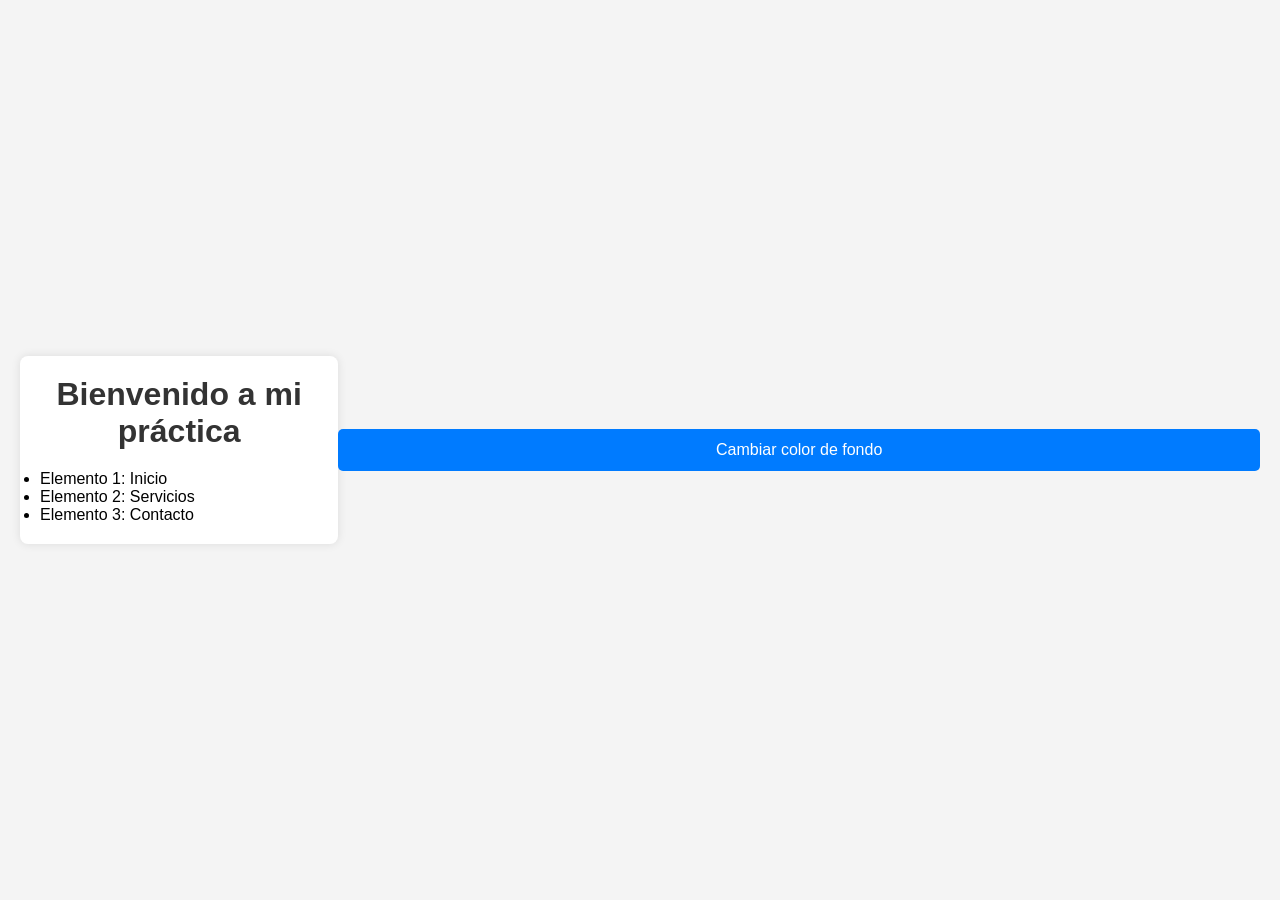
<file: index.html>
<!DOCTYPE html>
<html lang="en">
<head>
    <meta charset="UTF-8">
    <meta name="viewport" content="width=device-width, initial-scale=1.0">
    <title>Document</title>
    <link rel="stylesheet" href="style.css">

</head>
<body>
    <div class="container">
  <h1>Bienvenido a mi práctica</h1>
  <ul>
    <li>Elemento 1: Inicio</li>
    <li>Elemento 2: Servicios</li>
    <li>Elemento 3: Contacto</li>
  </ul>
</div>
<button onclick="cambiarColor()">Cambiar color de fondo</button>
<script src="script.js"></script>

</body>
</html>
</file>
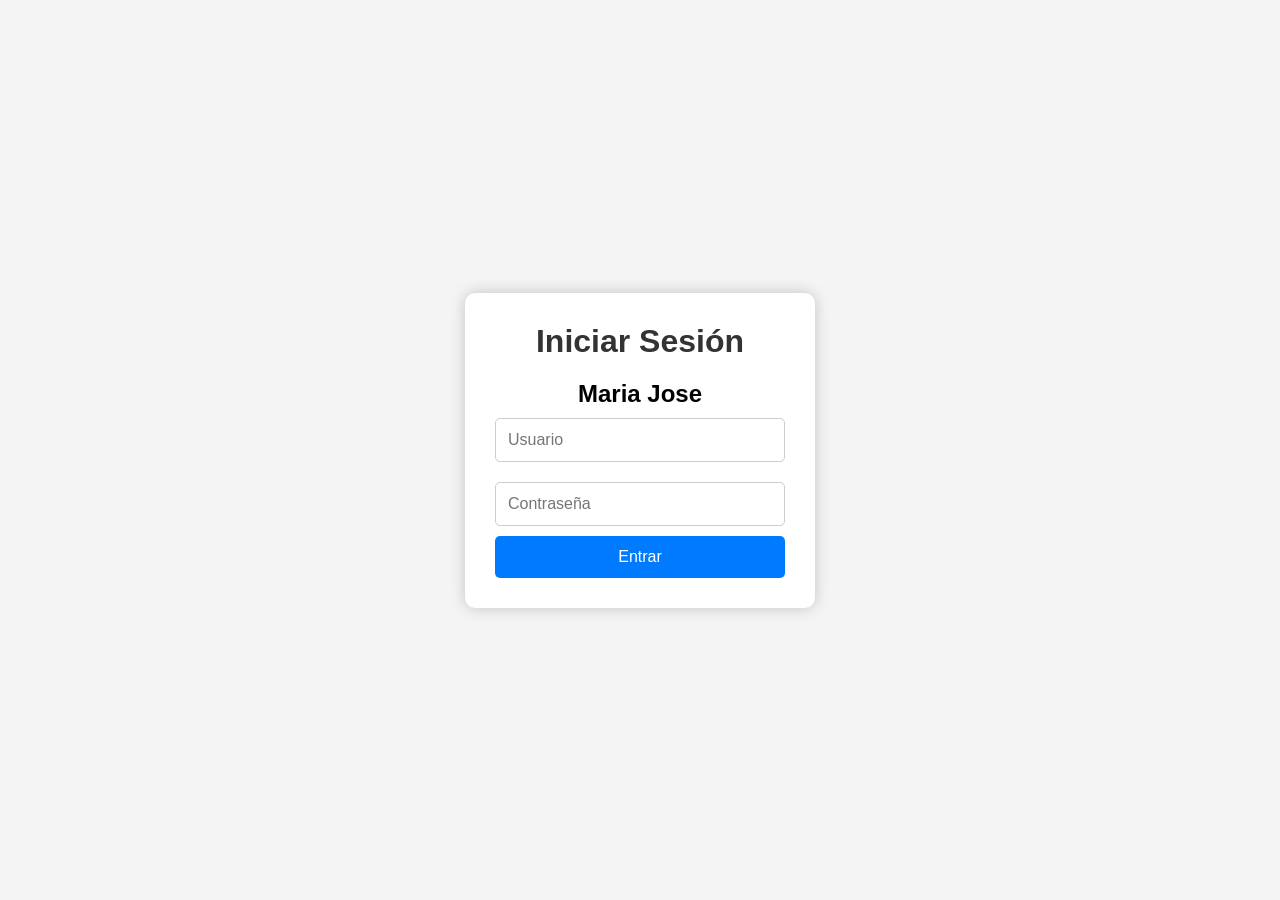
<file: login.html>
<!DOCTYPE html>
<html lang="es">
<head>
    <meta charset="UTF-8">
    <title>Login</title>
    <link rel="stylesheet" href="style.css">
</head>
<body>

    
    <div class="login-container">
        <h1>Iniciar Sesión</h1>
        <h2>Maria Jose</h2>

        <input type="text" id="usuario" placeholder="Usuario">

        <input type="password" id="password" placeholder="Contraseña">

        <button onclick="iniciarSesion()">Entrar</button>
    </div>

    <script src="script.js"></script>

    

</body>
</html>
</file>
<file: style.css>
body {
  font-family: Arial, sans-serif;
  background-color: #d20b0b;
  margin: 0;
  padding: 20px;
}

h1 {
  color: #333;
  text-align: center;
}

.container {
  max-width: 600px;
  margin: auto;
  background: white;
  padding: 20px;
  border-radius: 8px;
  box-shadow: 0 0 10px rgba(0,0,0,0.1);
}
*{
    margin: 0;
    padding: 0;
    box-sizing: border-box;
    font-family: Arial, Helvetica, sans-serif;
}

body{
    background: #f4f4f4;
    display: flex;
    justify-content: center;
    align-items: center;
    height: 100vh;
}

.login-container{
    background: white;
    padding: 30px;
    border-radius: 10px;
    box-shadow: 0 0 15px rgba(0,0,0,0.2);
    width: 350px;
    text-align: center;
}

h1{
    margin-bottom: 20px;
    color: #333;
}

input{
    width: 100%;
    padding: 12px;
    margin: 10px 0;
    border: 1px solid #ccc;
    border-radius: 5px;
    font-size: 16px;
}

button{
    width: 100%;
    padding: 12px;
    background: #007bff;
    color: white;
    border: none;
    border-radius: 5px;
    font-size: 16px;
    cursor: pointer;
    transition: 0.3s;
}

button:hover{
    background: #0056b3;
}
</file>
